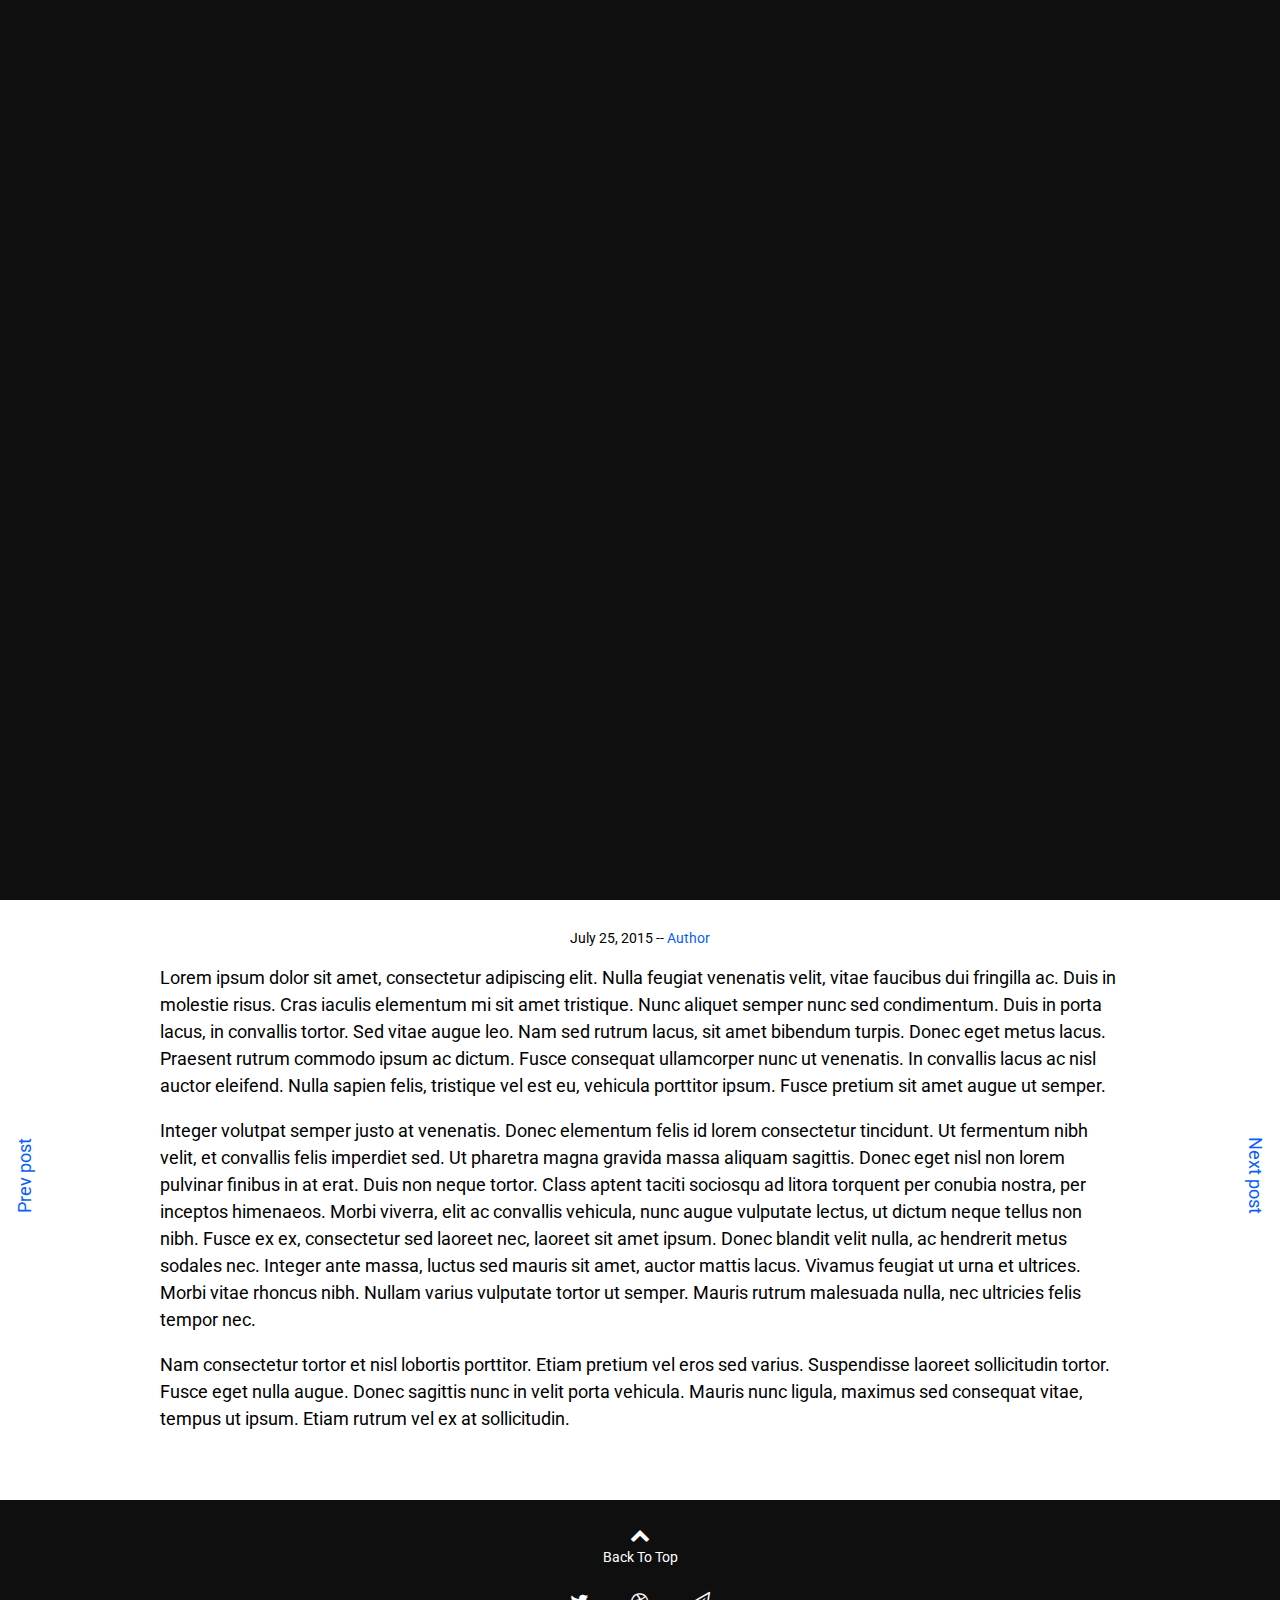
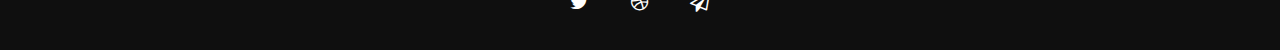
<file: blog.html>
<!DOCTYPE html>
<html>
  <!-- head-->
  <head>
    <!-- meta-->
    <title>Mist Carousel</title>
    <meta charset="utf-8">
    <meta http-equiv="X-UA-Compatible" content="IE=edge">
    <meta name="description" content="Mist Carousel">
    <meta name="viewport" content="width=device-width, initial-scale=1">
    <!-- stylesheets-->
    <link rel="stylesheet" href="fonts/mfont.css">
    <link rel="stylesheet" href="css/project.css">
    <link rel="stylesheet" href="css/mistCarousel.css">
    <link rel="stylesheet" href="https://maxcdn.bootstrapcdn.com/font-awesome/4.7.0/css/font-awesome.min.css">
    <!-- scripts-->
    <script>document.getElementsByTagName('html')[0].className += ' js';</script>
  </head>
  <!-- body-->
  <body class="overlay-wrapped">
    <div class="mist-overlay"></div>
    <section class="main-section">
      <div class="inner-page">
        <div class="inner-page__cover" style="background-image:url('img/1.jpg');">
          <div class="inner-page__title">
            <h1>Hallo, mein Name ist Ralf. Ich bin Coach für herausfordernde Lebensumstände. Sind Sie in einer und stimmen den Aussagen unten zu?</h1>
            <p>Hello Everyone</p>
          </div>
        </div>
        <div class="inner-page__content">
          <div class="content-wrap">
            <div class="inner-page__meta">July 25, 2015 -- <a href="#">Author</a></div>
            <p>Lorem ipsum dolor sit amet, consectetur adipiscing elit. Nulla feugiat venenatis velit, vitae faucibus dui fringilla ac. Duis in molestie risus. Cras iaculis elementum mi sit amet tristique. Nunc aliquet semper nunc sed condimentum. Duis in porta lacus, in convallis tortor. Sed vitae augue leo. Nam sed rutrum lacus, sit amet bibendum turpis. Donec eget metus lacus. Praesent rutrum commodo ipsum ac dictum. Fusce consequat ullamcorper nunc ut venenatis. In convallis lacus ac nisl auctor eleifend. Nulla sapien felis, tristique vel est eu, vehicula porttitor ipsum. Fusce pretium sit amet augue ut semper.</p>
            <p>Integer volutpat semper justo at venenatis. Donec elementum felis id lorem consectetur tincidunt. Ut fermentum nibh velit, et convallis felis imperdiet sed. Ut pharetra magna gravida massa aliquam sagittis. Donec eget nisl non lorem pulvinar finibus in at erat. Duis non neque tortor. Class aptent taciti sociosqu ad litora torquent per conubia nostra, per inceptos himenaeos. Morbi viverra, elit ac convallis vehicula, nunc augue vulputate lectus, ut dictum neque tellus non nibh. Fusce ex ex, consectetur sed laoreet nec, laoreet sit amet ipsum. Donec blandit velit nulla, ac hendrerit metus sodales nec. Integer ante massa, luctus sed mauris sit amet, auctor mattis lacus. Vivamus feugiat ut urna et ultrices. Morbi vitae rhoncus nibh. Nullam varius vulputate tortor ut semper. Mauris rutrum malesuada nulla, nec ultricies felis tempor nec.</p>
            <p>Nam consectetur tortor et nisl lobortis porttitor. Etiam pretium vel eros sed varius. Suspendisse laoreet sollicitudin tortor. Fusce eget nulla augue. Donec sagittis nunc in velit porta vehicula. Mauris nunc ligula, maximus sed consequat vitae, tempus ut ipsum. Etiam rutrum vel ex at sollicitudin.</p>
          </div><a class="inner-page__prev-post mist-link" href="/mistcarousel/page.html"><span>Prev post</span>
            <div class="prev-post__title">"Die" Realität gibt es nicht.</div>
            <div class="prev-post__cover" style="background-image:url('img/4.jpg');"></div></a><a class="inner-page__next-post mist-link" href="/mistcarousel/page.html"><span>Next post</span>
            <div class="next-post__title">Lieber Philosophie als esoterisches Geschwafel.</div>
            <div class="next-post__cover" style="background-image:url('img/2.jpg');"></div></a>
        </div>
        <div class="inner-page__footer"><a class="scroll-top fa fa-chevron-up" href="#"></a>
          <div class="inner-page__footer-links">
            <li><a href="#"><i class="fa fa-twitter" aria-hidden="true"></i></a></li>
            <li><a href="#"><i class="fa fa-dribbble" aria-hidden="true"></i></a></li>
            <li><a href="#"><i class="fa fa-paper-plane-o" aria-hidden="true"></i></a></li>
          </div>
        </div>
      </div><a class="main-section__logo mist-link" href="index.html">Ralf Zellweger</a>
      <ul class="main-section__menus">
        <li><a class="mist-link" href="about.html">about me</a></li>
        <li><a class="mist-link" href="blog.html">blog</a></li>
        <li><a class="mist-link" href="contact.html">contact</a></li>
      </ul>
    </section>
  </body>
  <!-- scripts-->
  <script src="https://code.jquery.com/jquery-1.12.3.min.js" integrity="sha256-aaODHAgvwQW1bFOGXMeX+pC4PZIPsvn2h1sArYOhgXQ=" crossorigin="anonymous"></script>
  <script src="js/mistCarousel.js"></script>
  <script src="js/main.js"></script>
</html>
</file>
<file: fonts/mfont.css>
@font-face {
	font-family: 'gt_walsheimbold';
	src: url('gt-walsheim-bold-webfont.woff2') format('woff2'),
		 url('gt-walsheim-bold-webfont.woff') format('woff');
	font-weight: normal;
	font-style: normal;
}

@font-face {
	font-family: 'gt_walsheimlight';
	src: url('gt-walsheim-light-webfont.woff2') format('woff2'),
		 url('gt-walsheim-light-webfont.woff') format('woff');
	font-weight: normal;
	font-style: normal;
}

@font-face {
	font-family: 'freight_micro_probook';
	src: url('freight_micro_pro_book-webfont.woff2') format('woff2'),
		 url('freight_micro_pro_book-webfont.woff') format('woff');
	font-weight: normal;
	font-style: normal;
}
</file>
<file: css/project.css>
@import 'https://fonts.googleapis.com/css?family=Roboto';html{font-size:10px}body{margin:0;font-family:'Roboto', sans-serif}p{line-height:1.5}.main-section{position:relative;height:100%}.main-section__logo{position:absolute;top:100px;left:5%;z-index:5;color:#fff;text-decoration:none;font-style:italic;font-size:1.6rem;font-family:'gt_walsheimlight', 'Roboto', sans-serif;height:30px;padding:0 5px;overflow:hidden}.main-section__logo:before{content:'';position:absolute;left:-30%;bottom:0;display:block;width:6px;height:4px;background-color:#0760fe;border-radius:1px;opacity:.75;-webkit-transition:ease 2s;-o-transition:ease 2s;transition:ease 2s}.main-section__logo:hover:before{left:105%}.main-section__menus{position:absolute;top:100px;right:5%;z-index:5;font-size:1.6rem;list-style-type:none;margin:0}.main-section__menus li{display:block}.main-section__menus li a{color:#fff;text-decoration:none;font-family:'gt_walsheimbold', 'Roboto', sans-serif;position:relative}.main-section__menus li a:before{content:'';display:block;position:absolute;left:-12px;height:0;top:50%;width:4px;background-color:#0760fe;-webkit-transition:.3s;-o-transition:.3s;transition:.3s}.main-section__menus li a:hover:before{top:0;height:100%}.main-section__links{position:absolute;bottom:8%;left:5%;margin:0;padding:0;z-index:5;list-style-type:none}.main-section__links li{display:inline-block;margin-right:40px}.main-section__links li:last-of-type{margin:0}.main-section__links li a{font-size:20px;text-decoration:none}.main-section__links li a .fa{color:#fff;-webkit-transition:.3s;-o-transition:.3s;transition:.3s}.main-section__links li a .fa:hover.fa-twitter{color:#55acee}.main-section__links li a .fa:hover.fa-dribbble{color:#ea4c89}.main-section__links li a .fa:hover.fa-paper-plane-o{color:#0760fe}.inner-page{width:100%;position:relative}.inner-page__cover{width:100%;min-height:100vh;position:relative;background-size:cover;background-position:center;background-attachment:fixed}.inner-page__title{position:absolute;display:block;top:50%;width:80%;margin:0 10%;text-align:center;-webkit-transform:translateY(-50%);-ms-transform:translateY(-50%);transform:translateY(-50%);color:#fff;font-family:'gt_walsheimbold', 'Roboto', sans-serif}.inner-page__title h1{font-size:5.4rem;margin:0 0 20px 0}.inner-page__title p{font-size:2.6rem;margin:0;font-family:'gt_walsheimlight', 'Roboto', sans-serif}.inner-page__meta{text-align:center;font-size:1.4rem}.inner-page__meta a{color:#0760fe;text-decoration:none}.inner-page__content{margin:0 auto;padding:30px 0 50px;font-size:1.8rem;position:relative;overflow-x:hidden}.inner-page__content .content-wrap{max-width:960px;padding:0 80px;margin:0 auto}.inner-page__content p{line-height:1.5}.inner-page__prev-post{position:absolute;left:-300px;top:0;bottom:0;text-align:left;text-decoration:none;-webkit-transition:.75s;-o-transition:.75s;transition:.75s;width:300px}.inner-page__prev-post:before{content:'';display:block;position:absolute;right:-50px;width:50px;top:0;bottom:0}.inner-page__prev-post>span{color:#0760fe;display:inline-block;position:absolute;left:calc(100% + 50px);top:50%;width:100px;-webkit-transform:rotate(-90deg) translateY(-50%);-ms-transform:rotate(-90deg) translateY(-50%);transform:rotate(-90deg) translateY(-50%);-webkit-transform-origin:0 50%;-ms-transform-origin:0 50%;transform-origin:0 50%;line-height:50px;text-align:center;-webkit-transition:.3s;-o-transition:.3s;transition:.3s;opacity:1}.inner-page__prev-post .prev-post__title{display:block;color:#fff;position:absolute;left:20px;right:20px;top:50%;-webkit-transform:translateY(-50%);-ms-transform:translateY(-50%);transform:translateY(-50%);z-index:2;text-align:center;font-size:2.4rem}.inner-page__prev-post .prev-post__title:before{content:'Previous post :';display:block;margin-bottom:10px;font-size:2.0rem}.inner-page__prev-post .prev-post__cover{display:block;position:absolute;width:100%;height:100%;left:0;right:0;bottom:0;top:0;background-size:cover;background-position:center}.inner-page__prev-post.active{left:0}.inner-page__prev-post.active>span{opacity:0}.inner-page__next-post{position:absolute;right:-300px;top:0;bottom:0;text-align:left;text-decoration:none;-webkit-transition:.75s;-o-transition:.75s;transition:.75s;width:300px}.inner-page__next-post:before{content:'';display:block;position:absolute;left:-50px;width:50px;top:0;bottom:0}.inner-page__next-post>span{color:#0760fe;display:inline-block;position:absolute;top:50%;right:calc(100% + 50px);width:100px;-webkit-transform:rotate(90deg) translateY(-50%);-ms-transform:rotate(90deg) translateY(-50%);transform:rotate(90deg) translateY(-50%);-webkit-transform-origin:100% 50%;-ms-transform-origin:100% 50%;transform-origin:100% 50%;line-height:50px;text-align:center;-webkit-transition:.3s;-o-transition:.3s;transition:.3s;opacity:1}.inner-page__next-post .next-post__title{display:block;color:#fff;position:absolute;left:20px;right:20px;top:50%;-webkit-transform:translateY(-50%);-ms-transform:translateY(-50%);transform:translateY(-50%);z-index:2;text-align:center;font-size:2.4rem}.inner-page__next-post .next-post__title:before{content:'Next post :';display:block;margin-bottom:10px;font-size:2.0rem}.inner-page__next-post .next-post__cover{display:block;position:absolute;width:100%;height:100%;left:0;right:0;bottom:0;top:0;background-size:cover;background-position:center}.inner-page__next-post.active{right:0}.inner-page__next-post.active>span{opacity:0}.inner-page__footer{position:relative;background-color:#0f0f0f;text-align:center;height:150px}.inner-page__footer .scroll-top{font-size:20px;color:#fff;display:block;width:50px;height:50px;margin:0 auto;line-height:50px;text-decoration:none;position:relative;top:10px}.inner-page__footer .scroll-top:after{content:'Back To Top';position:absolute;top:40px;left:-100%;right:-100%;line-height:14px;font-size:14px;font-family:'Roboto', sans-serif}.inner-page__footer-links{list-style-type:none;position:absolute;top:90px;left:50%;-webkit-transform:translateX(-50%);-ms-transform:translateX(-50%);transform:translateX(-50%)}.inner-page__footer-links li{display:inline-block;margin-right:40px}.inner-page__footer-links li:last-of-type{margin:0}.inner-page__footer-links li a{font-size:20px;text-decoration:none}.inner-page__footer-links li a .fa{color:#fff;-webkit-transition:.3s;-o-transition:.3s;transition:.3s}.inner-page__footer-links li a .fa:hover.fa-twitter{color:#55acee}.inner-page__footer-links li a .fa:hover.fa-dribbble{color:#ea4c89}.inner-page__footer-links li a .fa:hover.fa-paper-plane-o{color:#0760fe}.about-page,.contact-page{min-height:100vh;width:100%;background-image:url('../img/1.jpg');background-size:cover;background-position:top left;background-attachment:fixed;position:relative}.about-page:before,.contact-page:before{content:'';display:block;position:absolute;left:0;right:0;top:0;bottom:0;background:url('../img/dot.png') repeat}.about-page__inner,.contact-page__inner{padding:200px 5% 0;max-width:960px}.about-page__title,.contact-page__title{color:#fff;text-transform:uppercase;font-size:4.8rem;font-family:'gt_walsheimbold', 'Roboto', sans-serif}.about-page__content,.contact-page__content{color:#fff;font-size:1.6rem}.contact-form{width:100%;max-width:800px}.contact-form .form-element{padding:20px 0 10px;position:relative}.contact-form .form-element label{display:block;margin-bottom:5px;font-size:1.3rem;text-transform:uppercase;position:absolute;left:15px;top:20px;opacity:0;-webkit-transition:.3s;-o-transition:.3s;transition:.3s}.contact-form .form-element input,.contact-form .form-element textarea{width:100%;max-width:500px;padding:5px 10px;font-size:1.8rem;font-family:'Roboto', sans-serif;background:rgba(0, 0, 0, 0.5);border:none;color:#fff;-webkit-box-sizing:border-box;box-sizing:border-box}.contact-form .form-element input::-webkit-input-placeholder,.contact-form .form-element textarea::-webkit-input-placeholder{color:#fff;text-transform:uppercase;font-size:1.6rem;-webkit-transition:.3s;-o-transition:.3s;transition:.3s}.contact-form .form-element input:-moz-placeholder,.contact-form .form-element textarea:-moz-placeholder{color:#fff;text-transform:uppercase;font-size:1.6rem;-webkit-transition:.3s;-o-transition:.3s;transition:.3s}.contact-form .form-element input::-moz-placeholder,.contact-form .form-element textarea::-moz-placeholder{color:#fff;text-transform:uppercase;font-size:1.6rem;-webkit-transition:.3s;-o-transition:.3s;transition:.3s}.contact-form .form-element input:-ms-input-placeholder,.contact-form .form-element textarea:-ms-input-placeholder{color:#fff;text-transform:uppercase;font-size:1.6rem;-webkit-transition:.3s;-o-transition:.3s;transition:.3s}.contact-form .form-element input:focus,.contact-form .form-element textarea:focus{outline-color:#0760fe}.contact-form .form-element input:focus::-webkit-input-placeholder,.contact-form .form-element textarea:focus::-webkit-input-placeholder{color:transparent}.contact-form .form-element input:focus:-moz-placeholder,.contact-form .form-element textarea:focus:-moz-placeholder{color:transparent}.contact-form .form-element input:focus::-moz-placeholder,.contact-form .form-element textarea:focus::-moz-placeholder{color:transparent}.contact-form .form-element input:focus:-ms-input-placeholder,.contact-form .form-element textarea:focus:-ms-input-placeholder{color:transparent}.contact-form .form-element input:focus~label,.contact-form .form-element textarea:focus~label{top:0px;left:0px;opacity:1}.contact-form .form-element input{height:40px}.contact-form .form-element textarea{resize:vertical;font-size:1.8rem}.contact-form .form-element button[type=submit]{padding:10px 30px;border:none;background-color:#0760fe;color:#fff;width:100%;max-width:500px;font-size:1.6rem;cursor:pointer;-webkit-transition:.3s;-o-transition:.3s;transition:.3s;font-weight:400}.contact-form .form-element button[type=submit]:hover{background-color:#014cd1}.contact-form .form-element button[type=submit] span{margin-left:10px}.js .overlay-wrapped{height:100%;overflow-y:hidden}.mist-overlay{display:none}.js .mist-overlay{position:fixed;display:block;left:0;top:0;width:100%;height:100%;background-color:#131312;background-image:url('../img/mistOverlayTile.png');background-repeat:repeat;z-index:10001}.js .mist-overlay:before{content:'';display:block;position:absolute;left:-100%;top:0;width:100vw;height:100vh;background-image:url('../img/mistOverlay.png');background-size:100% 100%;background-repeat:no-repeat;-webkit-transform:rotate(180deg);-ms-transform:rotate(180deg);transform:rotate(180deg)}.js .mist-overlay:after{content:'';display:block;position:absolute;right:-100%;top:0;width:100vw;height:100vh;background:url('../img/mistOverlay.png');background-size:100% 100%;background-repeat:no-repeat}.js .mist-overlay.slideOut{left:200%;-webkit-transition:ease 2s;-o-transition:ease 2s;transition:ease 2s}.js .mist-overlay.slideInReady{left:-200%}.js .mist-overlay.slideInReady.slideIn{left:0;-webkit-transition:ease 2s;-o-transition:ease 2s;transition:ease 2s}@media (max-width:1400px){.inner-page__title h1{font-size:3.8rem}.inner-page__title p{font-size:2.4rem}}@media (max-width:767px){.main-section__logo{top:25px}.main-section__menus{top:20px}.main-section__links{bottom:25px}.inner-page__cover{background-size:initial;background-position:initial;background-attachment:initial}.inner-page__title{top:100px;-webkit-transform:none;-ms-transform:none;transform:none}.inner-page__title h1{font-size:2.4rem}.inner-page__title p{font-size:1.8rem}.inner-page__content{padding-bottom:0}.inner-page__content .content-wrap{padding:0 25px}.inner-page__prev-post{position:relative;width:100%;height:100px;left:auto;right:auto;top:auto;bottom:auto;display:block}.inner-page__prev-post:before{display:none}.inner-page__prev-post>span{display:none}.inner-page__prev-post .prev-post__title{font-size:1.8rem}.inner-page__prev-post .prev-post__title:before{font-size:1.4rem;margin-bottom:0}.inner-page__prev-post .prev-post__cover{z-index:-1}.inner-page__next-post{position:relative;width:100%;height:100px;left:auto;right:auto;top:auto;bottom:auto;display:block}.inner-page__next-post:before{display:none}.inner-page__next-post>span{display:none}.inner-page__next-post .next-post__title{font-size:1.8rem}.inner-page__next-post .next-post__title:before{font-size:1.4rem;margin-bottom:0}.inner-page__next-post .next-post__cover{z-index:-1}.about-page,.contact-page{background-attachment:initial;background-size:initial;background-position:initial}.about-page__title,.contact-page__title{font-size:3.2rem}.about-page__inner,.contact-page__inner{padding:120px 25px 50px}}@media (max-width:480px){.inner-page__title{top:50%;-webkit-transform:translateY(-50%);-ms-transform:translateY(-50%);transform:translateY(-50%)}}
</file>
<file: css/mistCarousel.css>
@import 'https://fonts.googleapis.com/css?family=Roboto';
.mistify {
  position: relative;
  width: 100%;
  height: 100vh;
  margin: 0;
  padding: 0;
  overflow: hidden;
  list-style-type: none;
}
.mistify__slide {
  position: relative;
  height: 100%;
  width: 100%;
  background-size: cover;
  background-position: center;
  opacity: 0;
  z-index: 0;
  overflow: hidden;
}
.mistify__slide img {
  display: none;
}
.mistify__slide--active {
  opacity: 1;
  position: absolute;
  top: 0;
  left: 0;
  z-index: 1;
}
.mistify__slide-content {
  display: none;
  position: absolute;
  top: 50%;
  left: 10%;
  -webkit-transform: translateY(-50%);
      -ms-transform: translateY(-50%);
          transform: translateY(-50%);
}
.mistify__slide-title,
.mistify__info-title {
  margin: 0;
  color: #fff;
  font-size: 6rem;
  opacity: 1;
  -webkit-font-smoothing: antialiased;
  font-family: 'gt_walsheimbold', 'Roboto', sans-serif;
  line-height: 1.2;
}
.mistify__slide-description,
.mistify__info-description {
  margin: 0;
  color: #fff;
  font-size: 2rem;
  font-family: 'gt_walsheimbold', 'Roboto', sans-serif;
}
.mistify__info-more {
  display: inline-block;
  position: relative;
  margin: 10px 0 0 0;
  color: #fff;
  font-size: 2.4rem;
  font-family: 'gt_walsheimbold', 'Roboto', sans-serif;
  opacity: 0;
  -webkit-transition: .3s;
          transition: .3s;
}
.mistify__info-more::before {
  content: '';
  position: absolute;
  bottom: 6px;
  left: -6px;
  right: -6px;
  height: 6px;
  background-color: #0760fe;
  z-index: -1;
  -webkit-transition: .3s;
          transition: .3s;
}
.mistify__info-more:hover::before {
  bottom: -6px;
}
.mistify__slide-timestamp {
  display: none;
}
.mistify__info-container {
  max-width: 50%;
  position: absolute;
  left: 15%;
  top: 50%;
  margin: 0;
  padding: 0;
  list-style-type: none;
  z-index: 5;
  -webkit-transform: translateY(-50%);
      -ms-transform: translateY(-50%);
          transform: translateY(-50%);
}
.mistify__info {
  display: none;
}
.mistify__info a {
  text-decoration: none;
}
.mistify__info--active {
  display: block;
}
.mistify__info--active:hover .mistify__info-more {
  opacity: 1;
  margin-left: 60px;
}
.mistify__info--active .mistify__info-title {
  -webkit-animation: slideinleft .3s;
          animation: slideinleft .3s;
}
.mistify__mask-container {
  position: absolute;
  top: 0;
  right: 0;
  bottom: 0;
  left: 0;
  width: 100%;
  height: 100%;
  pointer-events: none;
}
.mistify__mask {
  position: absolute;
  top: 0;
  right: 0;
  bottom: 0;
  left: 0;
  width: 100%;
  height: 100%;
  z-index: 2;
  opacity: 0;
}
.mistify__mask img {
  position: absolute;
  top: 50%;
  left: 50%;
  -webkit-transform: translate(-50%, -50%) scale(50) translate3d(0, 0, 0);
          transform: translate(-50%, -50%) scale(50) translate3d(0, 0, 0);
  min-width: 100%;
  min-height: 100%;
}
.mistify__mask--active {
  -webkit-animation: fadingout 5s ease-in;
          animation: fadingout 5s ease-in;
}
.mistify__mask--active img {
  -webkit-animation: mistzooming 3s cubic-bezier(0.25, 0.46, 0.45, 0.94);
          animation: mistzooming 3s cubic-bezier(0.25, 0.46, 0.45, 0.94);
}
.mistify__mask--playing {
  opacity: 1;
  -webkit-animation: mist 2s cubic-bezier(0.25, 0.46, 0.45, 0.94);
          animation: mist 2s cubic-bezier(0.25, 0.46, 0.45, 0.94);
}
.mistify__arrows {
  display: inline-block;
  width: 50px;
  height: 100px;
  position: absolute;
  left: 10%;
  top: 50%;
  z-index: 5;
  margin: -50px 0 0 -50px;
}
.mistify__arrows a {
  position: relative;
  display: block;
  width: 50px;
  height: 50px;
  line-height: 50px;
  text-align: center;
  color: #fff;
  -webkit-transition: .2s;
          transition: .2s;
  font-size: 16px;
}
.mistify__arrows .mistify__arrows--prev:hover,
.mistify__arrows .mistify__arrows--prev.mistify__arrows--active {
  color: #0760fe;
  -webkit-transform: translateY(-10%);
      -ms-transform: translateY(-10%);
          transform: translateY(-10%);
}
.mistify__arrows .mistify__arrows--next:hover,
.mistify__arrows .mistify__arrows--next.mistify__arrows--active {
  color: #0760fe;
  -webkit-transform: translateY(10%);
      -ms-transform: translateY(10%);
          transform: translateY(10%);
}
.mistify__dots-container {
  display: block;
  position: absolute;
  right: 5%;
  bottom: 20%;
  margin: 0 30px 0 0;
  padding: 0;
  list-style-type: none;
  z-index: 5;
  text-align: right;
}
.mistify__dots-container--hover .mistify__dots--active {
  padding-right: 50px;
}
.mistify__dots-container--hover .mistify__dots--active::after {
  width: 40px;
  background-color: #fff;
}
.mistify__dots-container--hover .mistify__dots--active span {
  opacity: 0;
}
.mistify__dots-container--hover .mistify__dots--hover {
  padding-right: 90px;
}
.mistify__dots-container--hover .mistify__dots--hover::after {
  width: 80px;
  background-color: #0760fe;
}
.mistify__dots-container--hover .mistify__dots--hover span {
  opacity: 1;
}
.mistify__dots {
  position: relative;
  display: block;
  width: 200px;
  height: 10px;
  padding: 0 50px 0 0;
  cursor: pointer;
  -webkit-transition: .3s;
          transition: .3s;
  text-align: right;
  box-sizing: border-box;
}
.mistify__dots::after {
  content: '';
  position: absolute;
  top: 4px;
  right: 0;
  display: inline-block;
  width: 40px;
  height: 2px;
  margin-left: 15px;
  background-color: #fff;
  -webkit-transition: .3s;
          transition: .3s;
}
.mistify__dots span {
  display: inline-block;
  position: relative;
  top: -7px;
  opacity: 0;
  font-size: 1.6rem;
  -webkit-transition: .5s;
          transition: .5s;
  color: #0760fe;
  font-family: 'freight_micro_probook', 'Roboto', sans-serif;
}
.mistify__dots--active {
  padding-right: 90px;
}
.mistify__dots--active::after {
  width: 80px;
  background-color: #0760fe;
}
.mistify__dots--active span {
  opacity: 1;
}
@media (max-width: 1400px) {
  .mistify__slide-title,
  .mistify__info-title {
    font-size: 4.2rem;
  }
}
@media (max-width: 767px) {
  .mistify__info-container {
    max-width: 80%;
    max-width: -webkit-calc(100% - 50px);
    max-width: calc(100% - 50px);
    left: 50px;
    margin-left: 0;
    padding-right: 20px;
  }
  .mistify__info--active {
    display: block;
  }
  .mistify__info--active .mistify__info-title {
    -webkit-animation: none;
            animation: none;
  }
  .mistify__slide-title,
  .mistify__info-title {
    font-size: 2.4rem;
  }
  .mistify__slide-description,
  .mistify__info-description {
    font-size: 1.4rem;
    font-family: 'gt_walsheimlight', 'Roboto', sans-serif;
    margin-bottom: 5px;
  }
  .mistify__info-more {
    opacity: 1;
    font-size: 1.6rem;
    font-family: 'gt_walsheimlight', 'Roboto', sans-serif;
    margin: 0;
  }
  .mistify__info-more::before {
    bottom: 0;
    left: 0;
    right: 0;
    height: 3px;
  }
  .mistify__mask--active img {
    -webkit-animation: mobilemistzooming 3s cubic-bezier(0.25, 0.46, 0.45, 0.94);
            animation: mobilemistzooming 3s cubic-bezier(0.25, 0.46, 0.45, 0.94);
  }
  .mistify__arrows {
    left: 0;
    margin-left: 0;
  }
  .mistify__arrows .mistify__arrows--prev:hover {
    color: #fff;
    -webkit-transform: translateY(0);
        -ms-transform: translateY(0);
            transform: translateY(0);
  }
  .mistify__arrows .mistify__arrows--next:hover {
    color: #fff;
    -webkit-transform: translateY(0);
        -ms-transform: translateY(0);
            transform: translateY(0);
  }
  .mistify__dots-container {
    right: 0;
    bottom: 15%;
    margin: 0 15px 0 0;
  }
}
@-webkit-keyframes mistzooming {
  0% {
    -webkit-transform: translate(-50%, -50%) scale(1) translate3d(0, 0, 0);
            transform: translate(-50%, -50%) scale(1) translate3d(0, 0, 0);
  }
  100% {
    -webkit-transform: translate(-50%, -50%) scale(50) translate3d(0, 0, 0);
            transform: translate(-50%, -50%) scale(50) translate3d(0, 0, 0);
  }
}
@keyframes mistzooming {
  0% {
    -webkit-transform: translate(-50%, -50%) scale(1) translate3d(0, 0, 0);
            transform: translate(-50%, -50%) scale(1) translate3d(0, 0, 0);
  }
  100% {
    -webkit-transform: translate(-50%, -50%) scale(50) translate3d(0, 0, 0);
            transform: translate(-50%, -50%) scale(50) translate3d(0, 0, 0);
  }
}
@-webkit-keyframes mobilemistzooming {
  0% {
    -webkit-transform: translate(-50%, -50%) scale(1) translate3d(0, 0, 0);
            transform: translate(-50%, -50%) scale(1) translate3d(0, 0, 0);
  }
  100% {
    -webkit-transform: translate(-50%, -50%) scale(20) translate3d(0, 0, 0);
            transform: translate(-50%, -50%) scale(20) translate3d(0, 0, 0);
  }
}
@keyframes mobilemistzooming {
  0% {
    -webkit-transform: translate(-50%, -50%) scale(1) translate3d(0, 0, 0);
            transform: translate(-50%, -50%) scale(1) translate3d(0, 0, 0);
  }
  100% {
    -webkit-transform: translate(-50%, -50%) scale(20) translate3d(0, 0, 0);
            transform: translate(-50%, -50%) scale(20) translate3d(0, 0, 0);
  }
}
@-webkit-keyframes slideinleft {
  0% {
    margin-left: -20px;
  }
  100% {
    margin-left: 0;
  }
}
@keyframes slideinleft {
  0% {
    margin-left: -20px;
  }
  100% {
    margin-left: 0;
  }
}
@-webkit-keyframes fadingout {
  0% {
    opacity: 1;
  }
  100% {
    opacity: 0;
  }
}
@keyframes fadingout {
  0% {
    opacity: 1;
  }
  100% {
    opacity: 0;
  }
}
</file>
